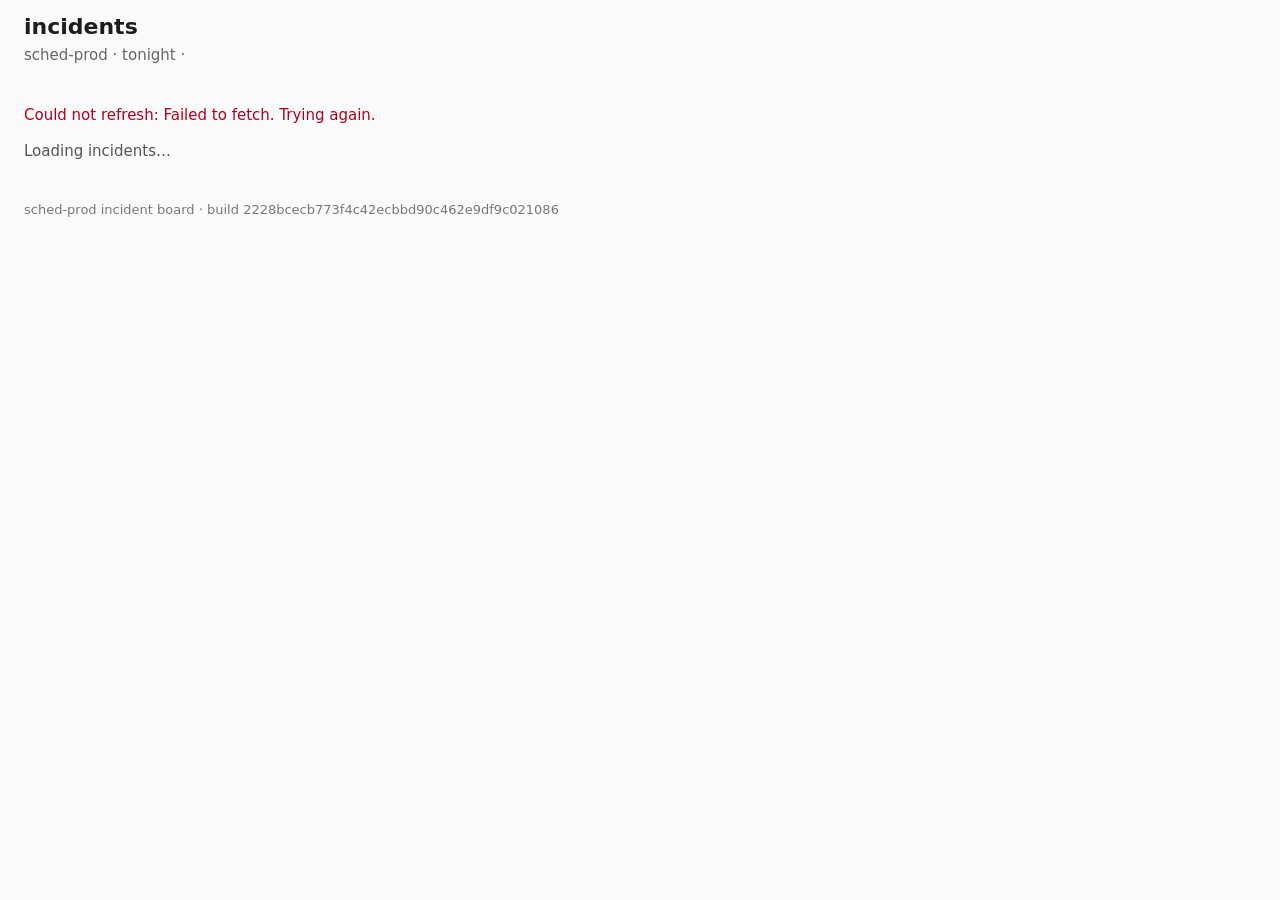
<file: index.html>
<!doctype html>
<html lang="en">
  <head>
    <meta charset="utf-8" />
    <meta name="viewport" content="width=device-width, initial-scale=1" />
    <meta name="build" content="2228bcecb773f4c42ecbbd90c462e9df9c021086" />
    <title>sched-prod · incidents</title>
    <link rel="stylesheet" href="style.css" />
    <script type="module" src="app.js"></script>
  </head>
  <body>
    <header>
      <h1>incidents</h1>
      <p class="sub">sched-prod · tonight · <span id="updated"></span></p>
    </header>
    <main data-testid="board" aria-busy="true">
      <p id="status" class="status" role="status" hidden></p>
      <p data-testid="loader" class="loader">Loading incidents…</p>
      <p data-testid="empty" class="empty" hidden>No incidents tonight.</p>
      <div class="layout">
        <ul data-testid="incident-list" class="list"></ul>
        <aside data-testid="incident-panel" id="incident-panel" class="panel" aria-labelledby="panel-title" hidden></aside>
      </div>
    </main>
    <footer>sched-prod incident board · build <span data-testid="build-sha">2228bcecb773f4c42ecbbd90c462e9df9c021086</span></footer>
  </body>
</html>
</file>
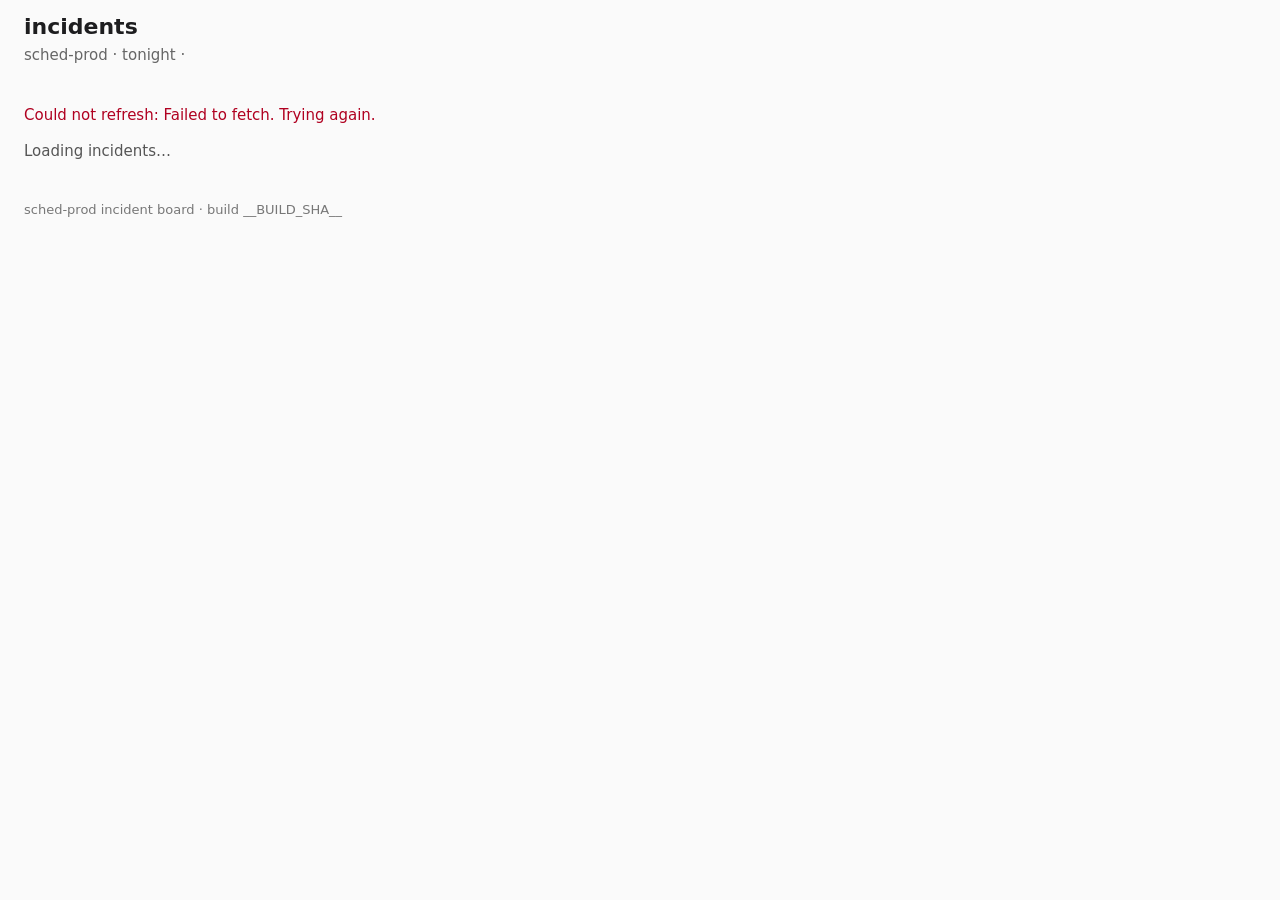
<file: app/index.html>
<!doctype html>
<html lang="en">
  <head>
    <meta charset="utf-8" />
    <meta name="viewport" content="width=device-width, initial-scale=1" />
    <meta name="build" content="__BUILD_SHA__" />
    <title>sched-prod · incidents</title>
    <link rel="stylesheet" href="style.css" />
    <script type="module" src="app.js"></script>
  </head>
  <body>
    <header>
      <h1>incidents</h1>
      <p class="sub">sched-prod · tonight · <span id="updated"></span></p>
    </header>
    <main data-testid="board" aria-busy="true">
      <p id="status" class="status" role="status" hidden></p>
      <p data-testid="loader" class="loader">Loading incidents…</p>
      <p data-testid="empty" class="empty" hidden>No incidents tonight.</p>
      <div class="layout">
        <ul data-testid="incident-list" class="list"></ul>
        <aside data-testid="incident-panel" id="incident-panel" class="panel" aria-labelledby="panel-title" hidden></aside>
      </div>
    </main>
    <footer>sched-prod incident board · build <span data-testid="build-sha">__BUILD_SHA__</span></footer>
  </body>
</html>
</file>
<file: style.css>
body { margin: 0; font: 15px/1.4 system-ui, sans-serif; color: #1d1d1f; background: #fafafa; }
header, main, footer { padding: 12px 24px; }
h1 { margin: 0; font-size: 22px; }
.sub { margin: 2px 0 0; color: #666; }
.list { list-style: none; margin: 0; padding: 0; max-width: 960px; }
.row { display: grid; grid-template-columns: 90px 50px 1fr 200px auto; gap: 12px; align-items: center; min-height: 44px; padding: 0 12px; border-bottom: 1px solid #e5e5e5; background: #fff; }
.row .id { font-family: ui-monospace, monospace; }
.row.sev1 .sev { color: #b00020; font-weight: 600; }
.row.sev2 .sev { color: #a15c00; }
.row time { color: #555; font-variant-numeric: tabular-nums; }
footer { color: #777; font-size: 13px; }
.layout { display: flex; gap: 16px; align-items: flex-start; }
.list { flex: 1 1 auto; min-width: 0; }
.row { grid-template-columns: 90px 50px 1fr 230px 150px; cursor: pointer; }
.row:hover { background: #f4f6fa; }
.row.is-open { box-shadow: inset 4px 0 0 #1d1d1f; }
.row .open { all: unset; font-family: ui-monospace, monospace; text-decoration: underline; cursor: pointer; }
.row .open:focus-visible, .panel-close:focus-visible { outline: 3px solid #4c8dff; outline-offset: 2px; }
.panel { position: sticky; top: 12px; flex: 0 0 260px; box-sizing: border-box; padding: 16px; border: 1px solid #1d1d1f; border-radius: 8px; background: #fff; }
.panel[hidden] { display: none; }
.panel h2 { margin: 0 0 4px; font: 600 20px ui-monospace, monospace; }
.panel p { margin: 4px 0; }
.panel .sev1 { color: #b00020; font-weight: 600; }
.panel .sev2 { color: #a15c00; }
.panel-time { display: block; color: #555; margin: 4px 0 14px; }
.panel-action .ack { width: 100%; min-height: 44px; }
.panel-close { all: unset; display: block; margin-top: 12px; text-decoration: underline; cursor: pointer; color: #333; }
.row.is-acked { background: #f1f8f1; }
.ack { min-height: 32px; padding: 0 14px; font: inherit; border: 1px solid #1d1d1f; border-radius: 6px; background: #1d1d1f; color: #fff; cursor: pointer; }
.ack:disabled { opacity: 0.6; cursor: progress; }
.ack:focus-visible { outline: 3px solid #4c8dff; outline-offset: 2px; }
.acked { color: #1b6e2d; font-size: 13px; }
.loader, .empty { color: #555; }
.status { color: #b00020; }
@media (max-width: 720px) {
  .row { grid-template-columns: 1fr auto; padding: 8px 12px; }
  .layout { display: block; }
  .panel { position: fixed; left: 8px; right: 8px; bottom: 8px; top: auto; box-shadow: 0 4px 24px rgba(0, 0, 0, 0.3); }
}
</file>
<file: app/style.css>
body { margin: 0; font: 15px/1.4 system-ui, sans-serif; color: #1d1d1f; background: #fafafa; }
header, main, footer { padding: 12px 24px; }
h1 { margin: 0; font-size: 22px; }
.sub { margin: 2px 0 0; color: #666; }
.list { list-style: none; margin: 0; padding: 0; max-width: 960px; }
.row { display: grid; grid-template-columns: 90px 50px 1fr 200px auto; gap: 12px; align-items: center; min-height: 44px; padding: 0 12px; border-bottom: 1px solid #e5e5e5; background: #fff; }
.row .id { font-family: ui-monospace, monospace; }
.row.sev1 .sev { color: #b00020; font-weight: 600; }
.row.sev2 .sev { color: #a15c00; }
.row time { color: #555; font-variant-numeric: tabular-nums; }
footer { color: #777; font-size: 13px; }
.layout { display: flex; gap: 16px; align-items: flex-start; }
.list { flex: 1 1 auto; min-width: 0; }
.row { grid-template-columns: 90px 50px 1fr 230px 150px; cursor: pointer; }
.row:hover { background: #f4f6fa; }
.row.is-open { box-shadow: inset 4px 0 0 #1d1d1f; }
.row .open { all: unset; font-family: ui-monospace, monospace; text-decoration: underline; cursor: pointer; }
.row .open:focus-visible, .panel-close:focus-visible { outline: 3px solid #4c8dff; outline-offset: 2px; }
.panel { position: sticky; top: 12px; flex: 0 0 260px; box-sizing: border-box; padding: 16px; border: 1px solid #1d1d1f; border-radius: 8px; background: #fff; }
.panel[hidden] { display: none; }
.panel h2 { margin: 0 0 4px; font: 600 20px ui-monospace, monospace; }
.panel p { margin: 4px 0; }
.panel .sev1 { color: #b00020; font-weight: 600; }
.panel .sev2 { color: #a15c00; }
.panel-time { display: block; color: #555; margin: 4px 0 14px; }
.panel-action .ack { width: 100%; min-height: 44px; }
.panel-close { all: unset; display: block; margin-top: 12px; text-decoration: underline; cursor: pointer; color: #333; }
.row.is-acked { background: #f1f8f1; }
.ack { min-height: 32px; padding: 0 14px; font: inherit; border: 1px solid #1d1d1f; border-radius: 6px; background: #1d1d1f; color: #fff; cursor: pointer; }
.ack:disabled { opacity: 0.6; cursor: progress; }
.ack:focus-visible { outline: 3px solid #4c8dff; outline-offset: 2px; }
.acked { color: #1b6e2d; font-size: 13px; }
.loader, .empty { color: #555; }
.status { color: #b00020; }
@media (max-width: 720px) {
  .row { grid-template-columns: 1fr auto; padding: 8px 12px; }
  .layout { display: block; }
  .panel { position: fixed; left: 8px; right: 8px; bottom: 8px; top: auto; box-shadow: 0 4px 24px rgba(0, 0, 0, 0.3); }
}
</file>
